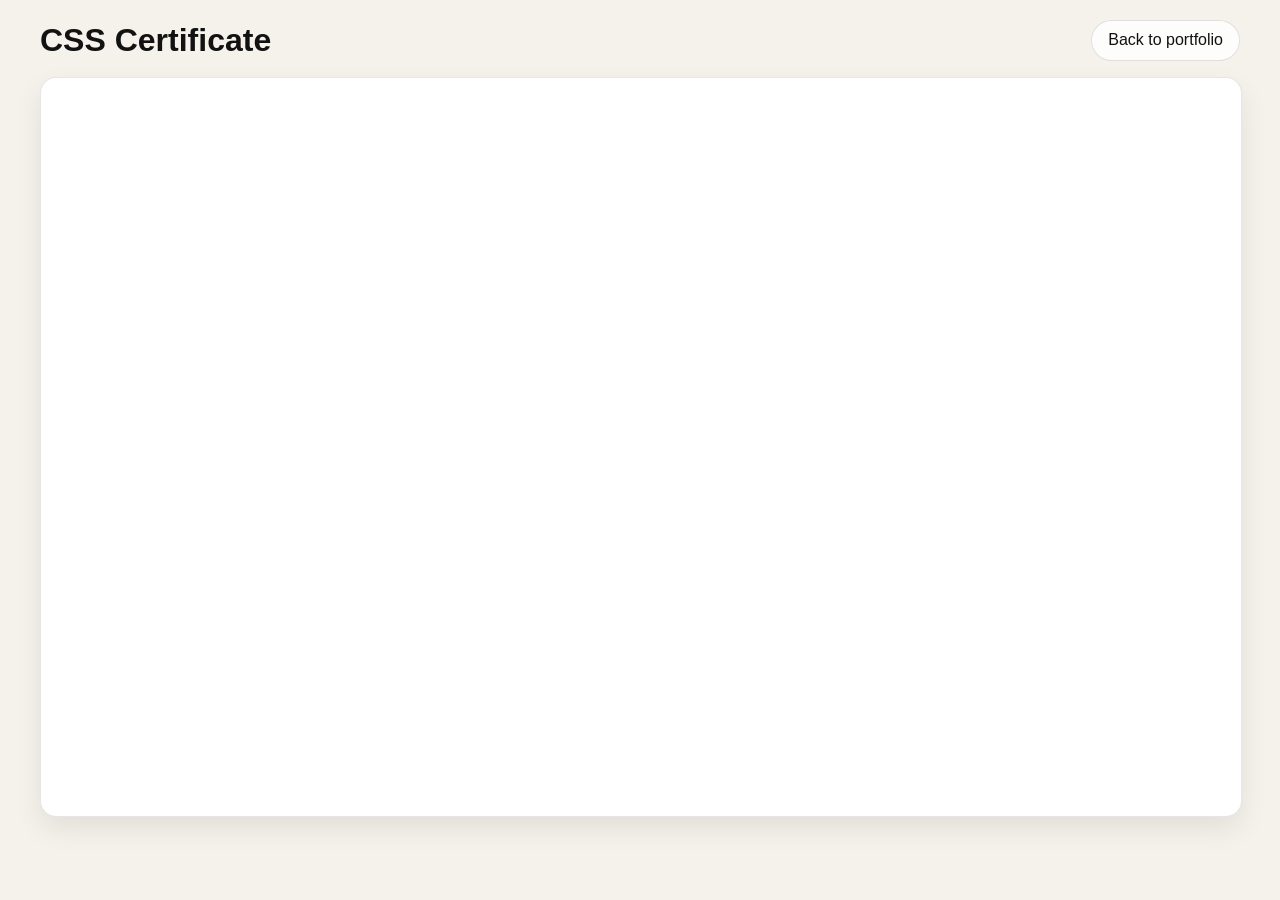
<file: certificates/css.html>
<!DOCTYPE html>
<html lang="en">
  <head>
    <meta charset="UTF-8" />
    <meta name="viewport" content="width=device-width, initial-scale=1.0" />
    <title>CSS Certificate</title>
    <style>
      :root {
        color-scheme: light;
      }
      body {
        margin: 0;
        font-family: Arial, sans-serif;
        background: #f5f2eb;
        color: #121212;
      }
      .viewer-shell {
        max-width: 1200px;
        margin: 0 auto;
        padding: 1.25rem;
      }
      .topbar {
        display: flex;
        align-items: center;
        justify-content: space-between;
        gap: 1rem;
        margin-bottom: 1rem;
      }
      h1 {
        margin: 0;
        font-size: clamp(1.4rem, 3vw, 2rem);
      }
      .back-link {
        color: #111111;
        text-decoration: none;
        border: 1px solid rgba(17, 17, 17, 0.12);
        border-radius: 999px;
        padding: 0.65rem 1rem;
        background: rgba(255,255,255,0.8);
      }
      .pdf-frame {
        width: 100%;
        height: 82vh;
        border: 1px solid rgba(17, 17, 17, 0.1);
        background: white;
        border-radius: 16px;
        box-shadow: 0 12px 28px rgba(17, 17, 17, 0.08);
      }
      a {
        color: #111111;
      }
      @media (max-width: 640px) {
        .topbar {
          flex-direction: column;
          align-items: flex-start;
        }
        .pdf-frame {
          height: 72vh;
        }
      }
    </style>
  </head>
  <body>
    <div class="viewer-shell">
      <div class="topbar">
        <h1>CSS Certificate</h1>
        <a class="back-link" href="../index.html">Back to portfolio</a>
      </div>

      <iframe
        class="pdf-frame"
        title="CSS Certificate"
        src="../ConsoleApp1/images/C%23.pdf"
        type="application/pdf"
      ></iframe>
    </div>
  </body>
</html>
</file>
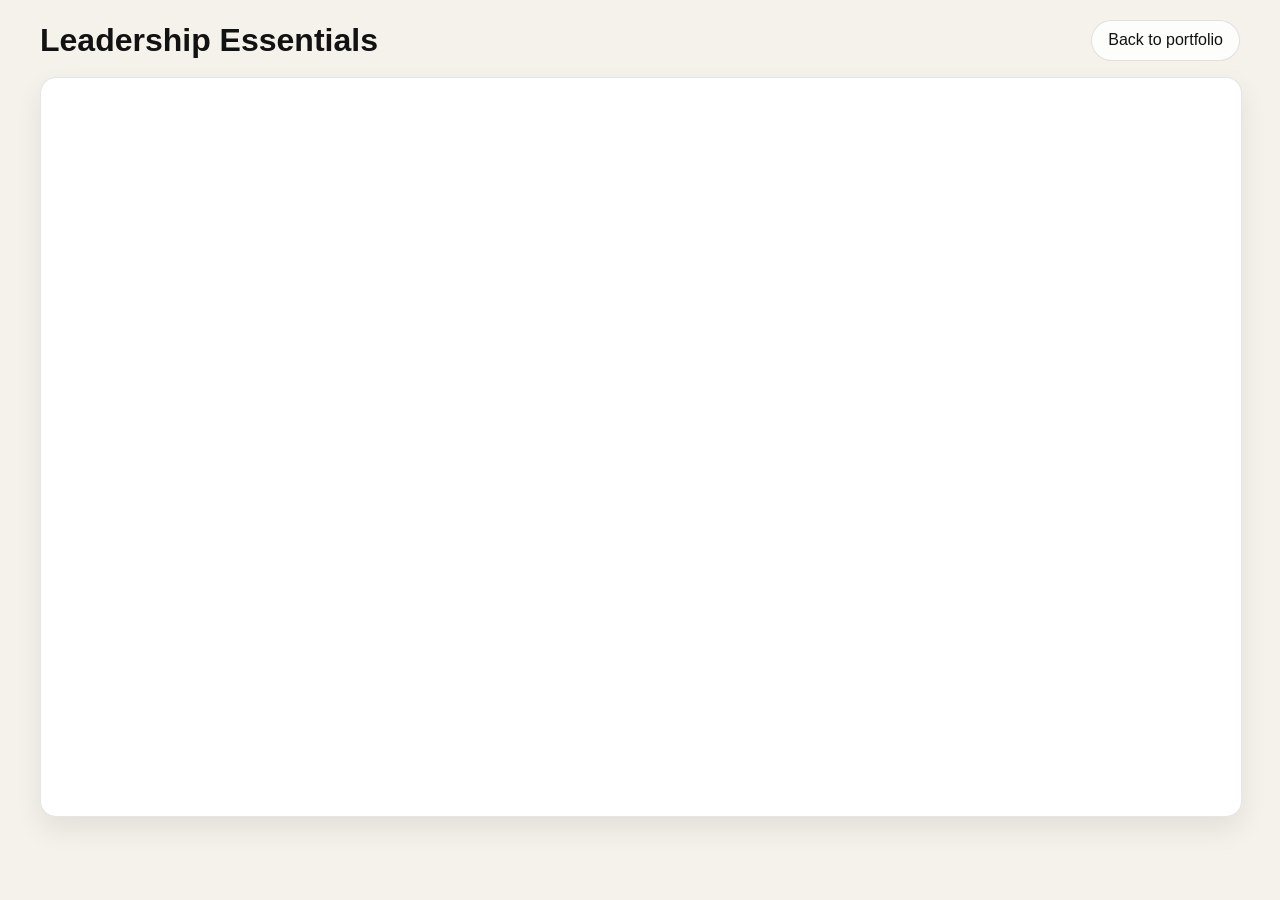
<file: certificates/leadership.html>
<!DOCTYPE html>
<html lang="en">
  <head>
    <meta charset="UTF-8" />
    <meta name="viewport" content="width=device-width, initial-scale=1.0" />
    <title>Leadership Essentials</title>
    <style>
      :root { color-scheme: light; }
      body {
        margin: 0;
        font-family: Arial, sans-serif;
        background: #f5f2eb;
        color: #121212;
      }
      .viewer-shell { max-width: 1200px; margin: 0 auto; padding: 1.25rem; }
      .topbar {
        display: flex;
        align-items: center;
        justify-content: space-between;
        gap: 1rem;
        margin-bottom: 1rem;
      }
      h1 { margin: 0; font-size: clamp(1.4rem, 3vw, 2rem); }
      .back-link {
        color: #111111;
        text-decoration: none;
        border: 1px solid rgba(17, 17, 17, 0.12);
        border-radius: 999px;
        padding: 0.65rem 1rem;
        background: rgba(255,255,255,0.8);
      }
      .pdf-frame {
        width: 100%;
        height: 82vh;
        border: 1px solid rgba(17, 17, 17, 0.1);
        background: white;
        border-radius: 16px;
        box-shadow: 0 12px 28px rgba(17, 17, 17, 0.08);
      }
      @media (max-width: 640px) {
        .topbar { flex-direction: column; align-items: flex-start; }
        .pdf-frame { height: 72vh; }
      }
    </style>
  </head>
  <body>
    <div class="viewer-shell">
      <div class="topbar">
        <h1>Leadership Essentials</h1>
        <a class="back-link" href="../index.html">Back to portfolio</a>
      </div>

      <iframe class="pdf-frame" title="Leadership Essentials" src="../ConsoleApp1/images/university%20of%20Denver.pdf"></iframe>
    </div>
  </body>
</html>
</file>
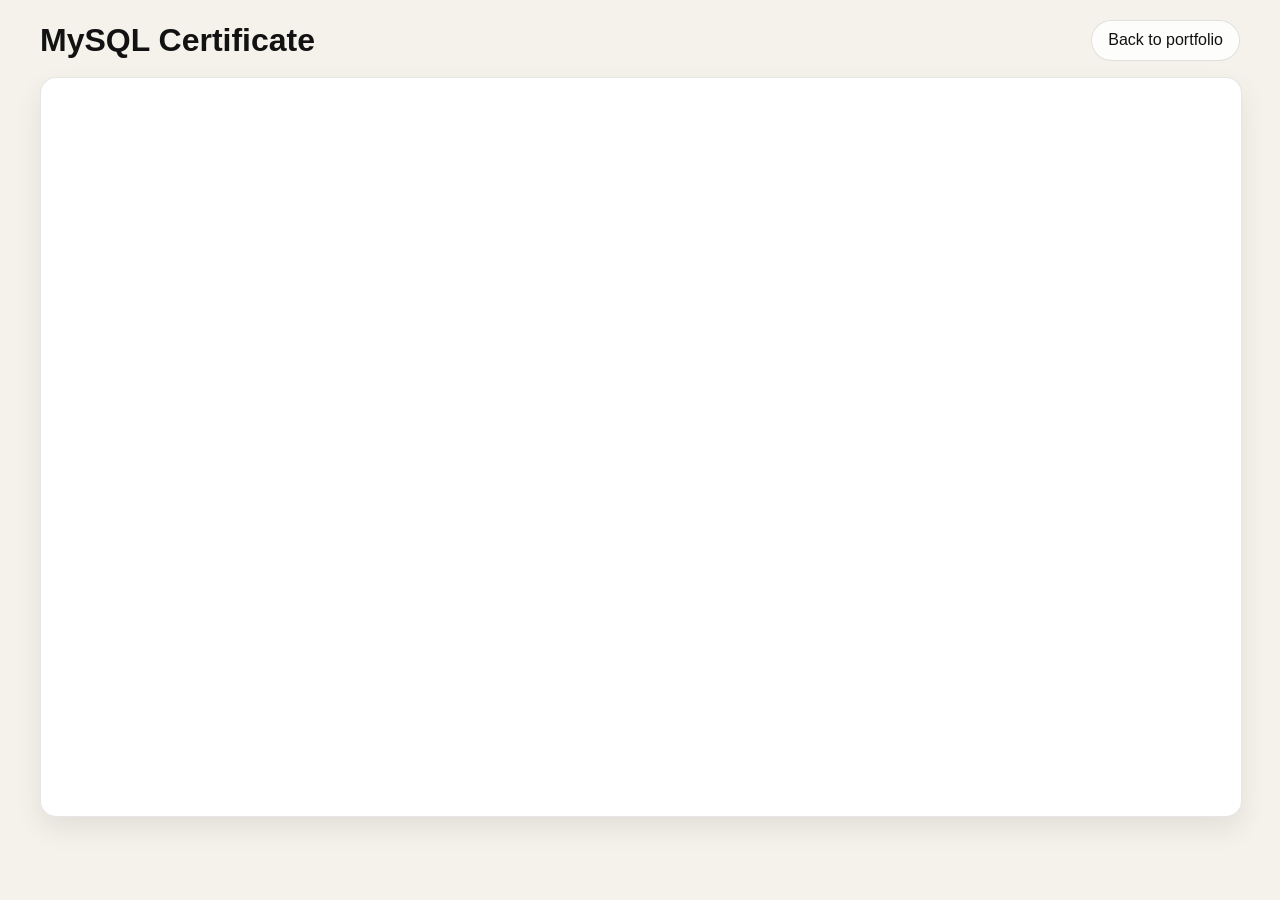
<file: certificates/mysql.html>
<!DOCTYPE html>
<html lang="en">
  <head>
    <meta charset="UTF-8" />
    <meta name="viewport" content="width=device-width, initial-scale=1.0" />
    <title>MySQL Certificate</title>
    <style>
      :root { color-scheme: light; }
      body {
        margin: 0;
        font-family: Arial, sans-serif;
        background: #f5f2eb;
        color: #121212;
      }
      .viewer-shell { max-width: 1200px; margin: 0 auto; padding: 1.25rem; }
      .topbar {
        display: flex;
        align-items: center;
        justify-content: space-between;
        gap: 1rem;
        margin-bottom: 1rem;
      }
      h1 { margin: 0; font-size: clamp(1.4rem, 3vw, 2rem); }
      .back-link {
        color: #111111;
        text-decoration: none;
        border: 1px solid rgba(17, 17, 17, 0.12);
        border-radius: 999px;
        padding: 0.65rem 1rem;
        background: rgba(255,255,255,0.8);
      }
      .pdf-frame {
        width: 100%;
        height: 82vh;
        border: 1px solid rgba(17, 17, 17, 0.1);
        background: white;
        border-radius: 16px;
        box-shadow: 0 12px 28px rgba(17, 17, 17, 0.08);
      }
      @media (max-width: 640px) {
        .topbar { flex-direction: column; align-items: flex-start; }
        .pdf-frame { height: 72vh; }
      }
    </style>
  </head>
  <body>
    <div class="viewer-shell">
      <div class="topbar">
        <h1>MySQL Certificate</h1>
        <a class="back-link" href="../index.html">Back to portfolio</a>
      </div>

      <iframe class="pdf-frame" title="MySQL Certificate" src="../ConsoleApp1/images/MySQL%20Admin%20Certificate.pdf"></iframe>
    </div>
  </body>
</html>
</file>
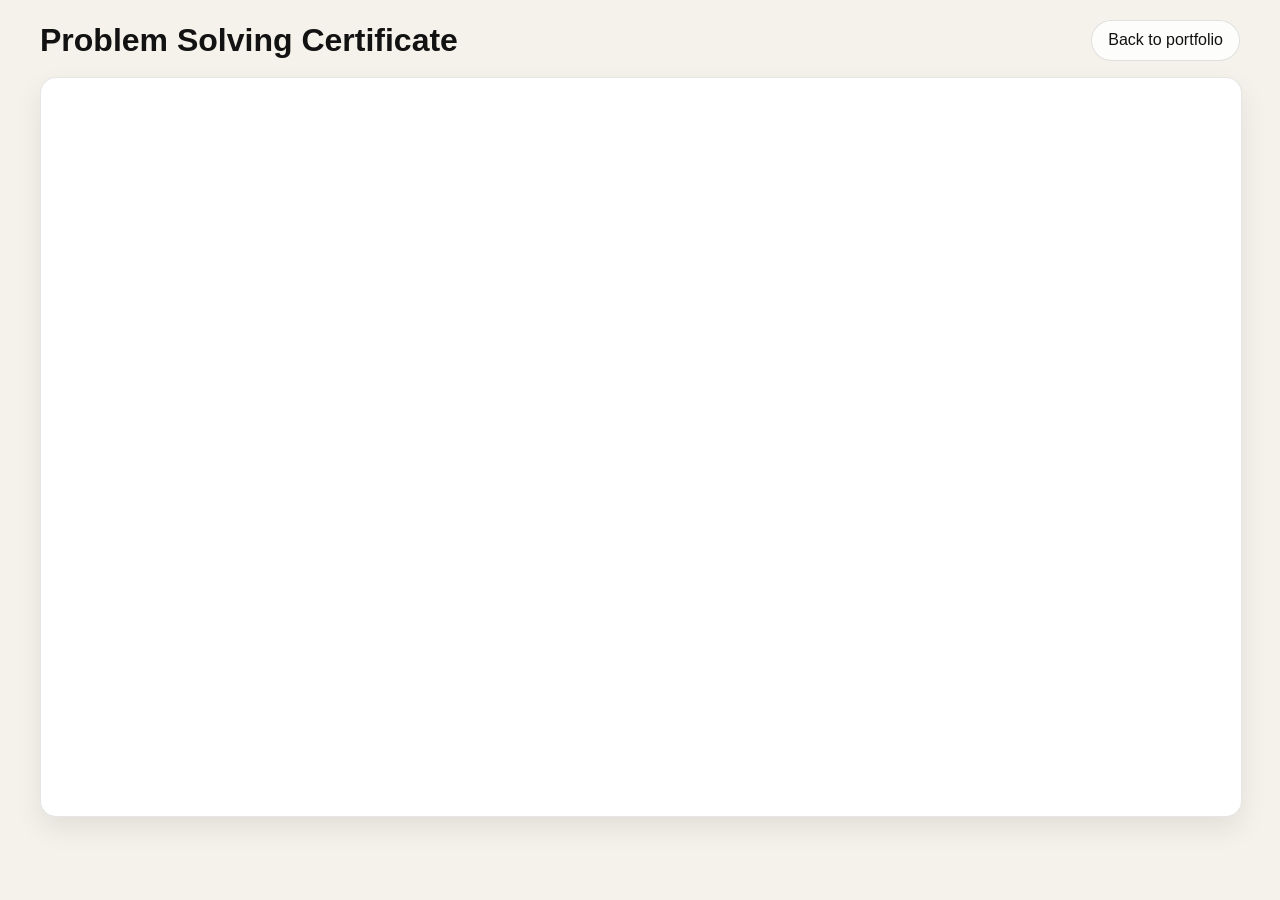
<file: certificates/problem-solving.html>
<!DOCTYPE html>
<html lang="en">
  <head>
    <meta charset="UTF-8" />
    <meta name="viewport" content="width=device-width, initial-scale=1.0" />
    <title>Problem Solving Certificate</title>
    <style>
      :root { color-scheme: light; }
      body {
        margin: 0;
        font-family: Arial, sans-serif;
        background: #f5f2eb;
        color: #121212;
      }
      .viewer-shell { max-width: 1200px; margin: 0 auto; padding: 1.25rem; }
      .topbar {
        display: flex;
        align-items: center;
        justify-content: space-between;
        gap: 1rem;
        margin-bottom: 1rem;
      }
      h1 { margin: 0; font-size: clamp(1.4rem, 3vw, 2rem); }
      .back-link {
        color: #111111;
        text-decoration: none;
        border: 1px solid rgba(17, 17, 17, 0.12);
        border-radius: 999px;
        padding: 0.65rem 1rem;
        background: rgba(255,255,255,0.8);
      }
      .pdf-frame {
        width: 100%;
        height: 82vh;
        border: 1px solid rgba(17, 17, 17, 0.1);
        background: white;
        border-radius: 16px;
        box-shadow: 0 12px 28px rgba(17, 17, 17, 0.08);
      }
      @media (max-width: 640px) {
        .topbar { flex-direction: column; align-items: flex-start; }
        .pdf-frame { height: 72vh; }
      }
    </style>
  </head>
  <body>
    <div class="viewer-shell">
      <div class="topbar">
        <h1>Problem Solving Certificate</h1>
        <a class="back-link" href="../index.html">Back to portfolio</a>
      </div>

      <iframe class="pdf-frame" title="Problem Solving Certificate" src="../ConsoleApp1/images/Carlos%20Wason%20Senior%20Master%20Technician.pdf"></iframe>
    </div>
  </body>
</html>
</file>
